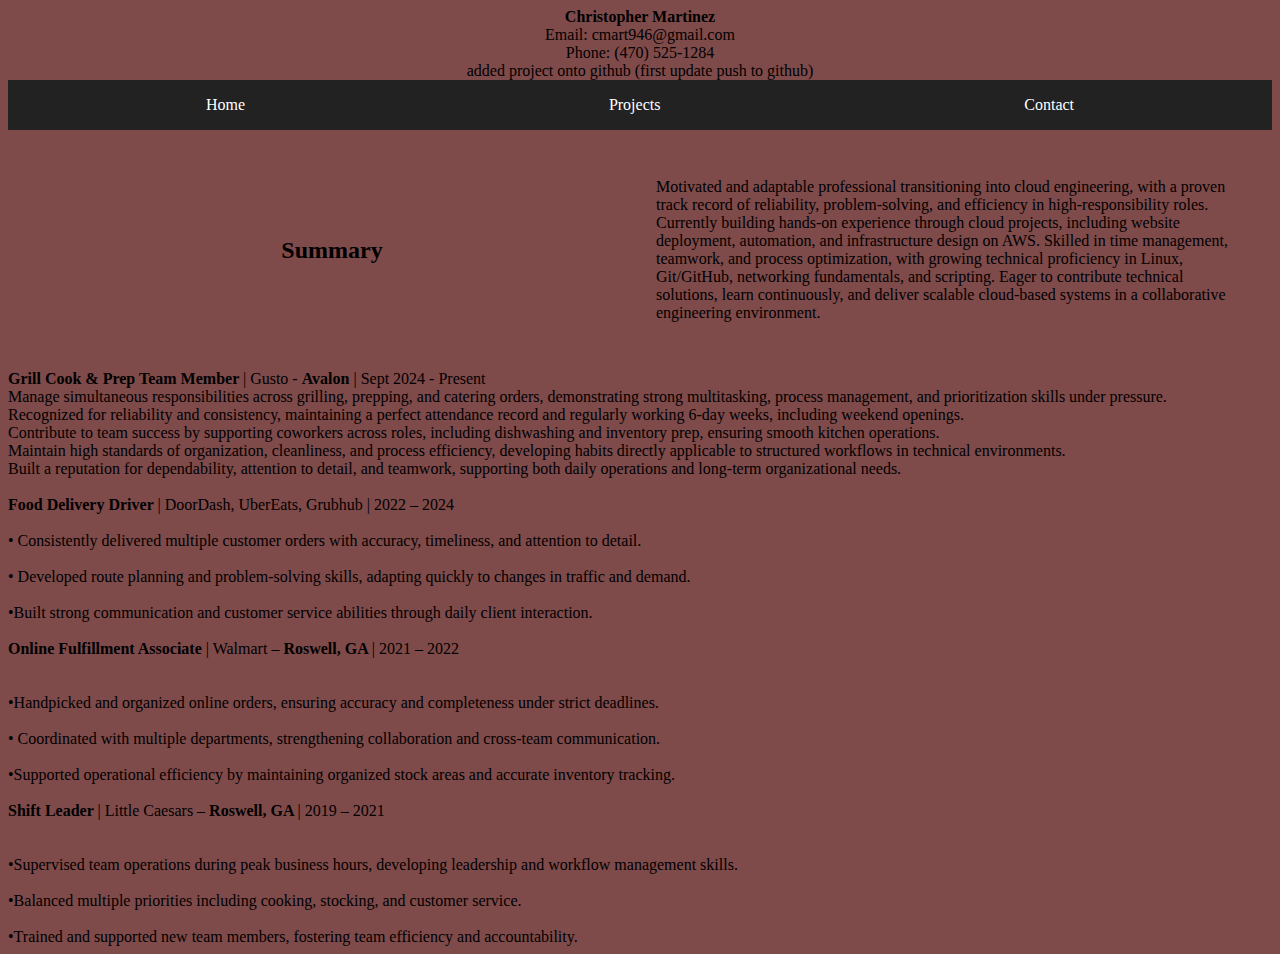
<file: index.html>
<!DOCTYPE html>
<html>
  <head>
    <link rel="stylesheet" type="text/css" href="options.css">
    <title>Page Title</title>
  </head>
  <body>

    <!-- What is above is code seperate from the content on the website, it sets up html file-->
    <!-- Your content goes here -->


     <div class="header"> 
      <b>Christopher Martinez</b> <br>
     Email: cmart946@gmail.com <br>
     Phone: (470) 525-1284</li>
     <br> added project onto github (first update push to github)
     </li>
      </div>
     <!-- Code for the header Name/Email/phone  --> 

      <nav class = "navbar">
        <a href="#">Home</a>
        <a href="#">Projects</a>
        <a href="#">Contact</a>
      </nav>
      <!-- Code for the navigation bar-->

      
      <section class="Summary">
        <div class="header">
          <h2>Summary</h2>
          </div>

          <div class="text">
           <p>Motivated and adaptable professional transitioning into cloud engineering, with a proven track record of reliability, problem-solving, and efficiency in high-responsibility roles. Currently building hands-on experience through cloud projects, including website deployment, automation, and infrastructure design on AWS. Skilled in time management, teamwork, and process optimization, with growing technical proficiency in Linux, Git/GitHub, networking fundamentals, and scripting. Eager to contribute technical solutions, learn continuously, and deliver scalable cloud-based systems in a collaborative engineering environment.</p>
          </div>
      </section>
      
      
      

    <b>Grill Cook & Prep Team Member </b>| Gusto - <b>Avalon </b> | Sept 2024 - Present  <br>
    <li>Manage simultaneous responsibilities across grilling, prepping, and catering orders, demonstrating strong multitasking, process management, and prioritization skills under pressure.</li>
    <li>Recognized for reliability and consistency, maintaining a perfect attendance record and regularly working 6-day weeks, including weekend openings.</li>
    <li>Contribute to team success by supporting coworkers across roles, including dishwashing and inventory prep, ensuring smooth kitchen operations.</li>
    <li>Maintain high standards of organization, cleanliness, and process efficiency, developing habits directly applicable to structured workflows in technical environments.</li>
    <li>Built a reputation for dependability, attention to detail, and teamwork, supporting both daily operations and long-term organizational needs.</li>
            <br>
    <b>Food Delivery Driver </b> | DoorDash, UberEats, Grubhub | 2022 – 2024  <br> <br>
  
  &bull; Consistently delivered multiple customer orders with accuracy, timeliness, and attention to detail.

<br><br>&bull; Developed route planning and problem-solving skills, adapting quickly to changes in traffic and demand.

<br><br>&bull;Built strong communication and customer service abilities through daily client interaction.
              <br> <br>
  <b>Online Fulfillment Associate</b> | Walmart – <b>Roswell, GA </b> | 2021 – 2022 <br> 
  
<br><br>&bull;Handpicked and organized online orders, ensuring accuracy and completeness under strict deadlines.

<br><br>&bull; Coordinated with multiple departments, strengthening collaboration and cross-team communication.

<br><br>&bull;Supported operational efficiency by maintaining organized stock areas and accurate inventory tracking.


<br> <br><b>Shift Leader </b> | Little Caesars – <b>Roswell, GA </b> | 2019 – 2021 <br>

<br><br>&bull;Supervised team operations during peak business hours, developing leadership and workflow management skills.

<br><br>&bull;Balanced multiple priorities including cooking, stocking, and customer service.

<br><br>&bull;Trained and supported new team members, fostering team efficiency and accountability.






</body>
</html>
</file>
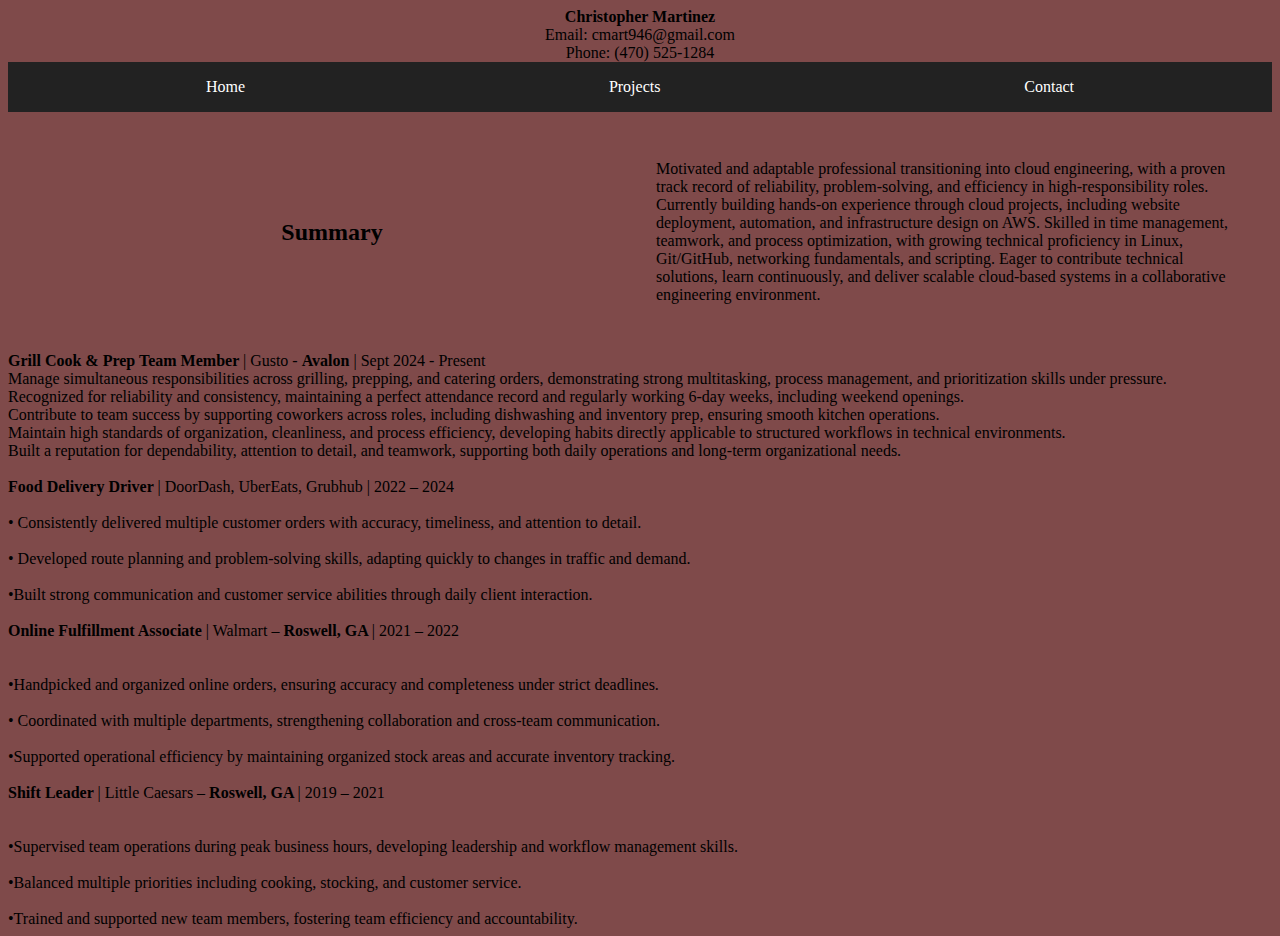
<file: Resume/index.html>
<!DOCTYPE html>
<html>
  <head>
    <link rel="stylesheet" type="text/css" href="options.css">
    <title>Page Title</title>
  </head>
  <body>

    <!-- What is above is code seperate from the content on the website, it sets up html file-->
    <!-- Your content goes here -->


     <div class="header"> 
      <b>Christopher Martinez</b> <br>
     Email: cmart946@gmail.com <br>
     Phone: (470) 525-1284</li>
     </li>
      </div>
     <!-- Code for the header Name/Email/phone  --> 

      <nav class = "navbar">
        <a href="#">Home</a>
        <a href="#">Projects</a>
        <a href="#">Contact</a>
      </nav>
      <!-- Code for the navigation bar-->

      
      <section class="Summary">
        <div class="header">
          <h2>Summary</h2>
          </div>

          <div class="text">
           <p>Motivated and adaptable professional transitioning into cloud engineering, with a proven track record of reliability, problem-solving, and efficiency in high-responsibility roles. Currently building hands-on experience through cloud projects, including website deployment, automation, and infrastructure design on AWS. Skilled in time management, teamwork, and process optimization, with growing technical proficiency in Linux, Git/GitHub, networking fundamentals, and scripting. Eager to contribute technical solutions, learn continuously, and deliver scalable cloud-based systems in a collaborative engineering environment.</p>
          </div>
      </section>
      
      
      

    <b>Grill Cook & Prep Team Member </b>| Gusto - <b>Avalon </b> | Sept 2024 - Present  <br>
    <li>Manage simultaneous responsibilities across grilling, prepping, and catering orders, demonstrating strong multitasking, process management, and prioritization skills under pressure.</li>
    <li>Recognized for reliability and consistency, maintaining a perfect attendance record and regularly working 6-day weeks, including weekend openings.</li>
    <li>Contribute to team success by supporting coworkers across roles, including dishwashing and inventory prep, ensuring smooth kitchen operations.</li>
    <li>Maintain high standards of organization, cleanliness, and process efficiency, developing habits directly applicable to structured workflows in technical environments.</li>
    <li>Built a reputation for dependability, attention to detail, and teamwork, supporting both daily operations and long-term organizational needs.</li>
            <br>
    <b>Food Delivery Driver </b> | DoorDash, UberEats, Grubhub | 2022 – 2024  <br> <br>
  
  &bull; Consistently delivered multiple customer orders with accuracy, timeliness, and attention to detail.

<br><br>&bull; Developed route planning and problem-solving skills, adapting quickly to changes in traffic and demand.

<br><br>&bull;Built strong communication and customer service abilities through daily client interaction.
              <br> <br>
  <b>Online Fulfillment Associate</b> | Walmart – <b>Roswell, GA </b> | 2021 – 2022 <br> 
  
<br><br>&bull;Handpicked and organized online orders, ensuring accuracy and completeness under strict deadlines.

<br><br>&bull; Coordinated with multiple departments, strengthening collaboration and cross-team communication.

<br><br>&bull;Supported operational efficiency by maintaining organized stock areas and accurate inventory tracking.


<br> <br><b>Shift Leader </b> | Little Caesars – <b>Roswell, GA </b> | 2019 – 2021 <br>

<br><br>&bull;Supervised team operations during peak business hours, developing leadership and workflow management skills.

<br><br>&bull;Balanced multiple priorities including cooking, stocking, and customer service.

<br><br>&bull;Trained and supported new team members, fostering team efficiency and accountability.






</body>
</html>
</file>
<file: options.css>
body { /* changing the background color of the bodu */
    background-color:rgb(127, 74, 74);

}

.header { /* header text*/
    text-align: center;
}


.navbar {
    display: flex;
    justify-content: space-around; /* Space between itemas */
    align-items: center;  /* Center items vertically */
    background: #222;
    padding: 1rem;
  }

.navbar a {
    color: white;
    text-decoration: none;
  
}

.Summary {
    display: grid;
    grid-template-columns: 1fr 1fr; /* 2 equal columns (creates the grid) */
    align-items: center;
    gap: 2rem;
    padding: 2rem;
}

.Summary text {
  grid-column: 2;   /* place the text in the second column */
  justify-content: right;  /* align the to text to the right */
}
</file>
<file: Resume/options.css>
body { /* changing the background color of the bodu */
    background-color:rgb(127, 74, 74);

}

.header { /* header text*/
    text-align: center;
}


.navbar {
    display: flex;
    justify-content: space-around; /* Space between itemas */
    align-items: center;  /* Center items vertically */
    background: #222;
    padding: 1rem;
  }

.navbar a {
    color: white;
    text-decoration: none;
  
}

.Summary {
    display: grid;
    grid-template-columns: 1fr 1fr; /* 2 equal columns (creates the grid) */
    align-items: center;
    gap: 2rem;
    padding: 2rem;
}

.Summary text {
  grid-column: 2;   /* place the text in the second column */
  justify-content: right;  /* align the to text to the right */
}
</file>
